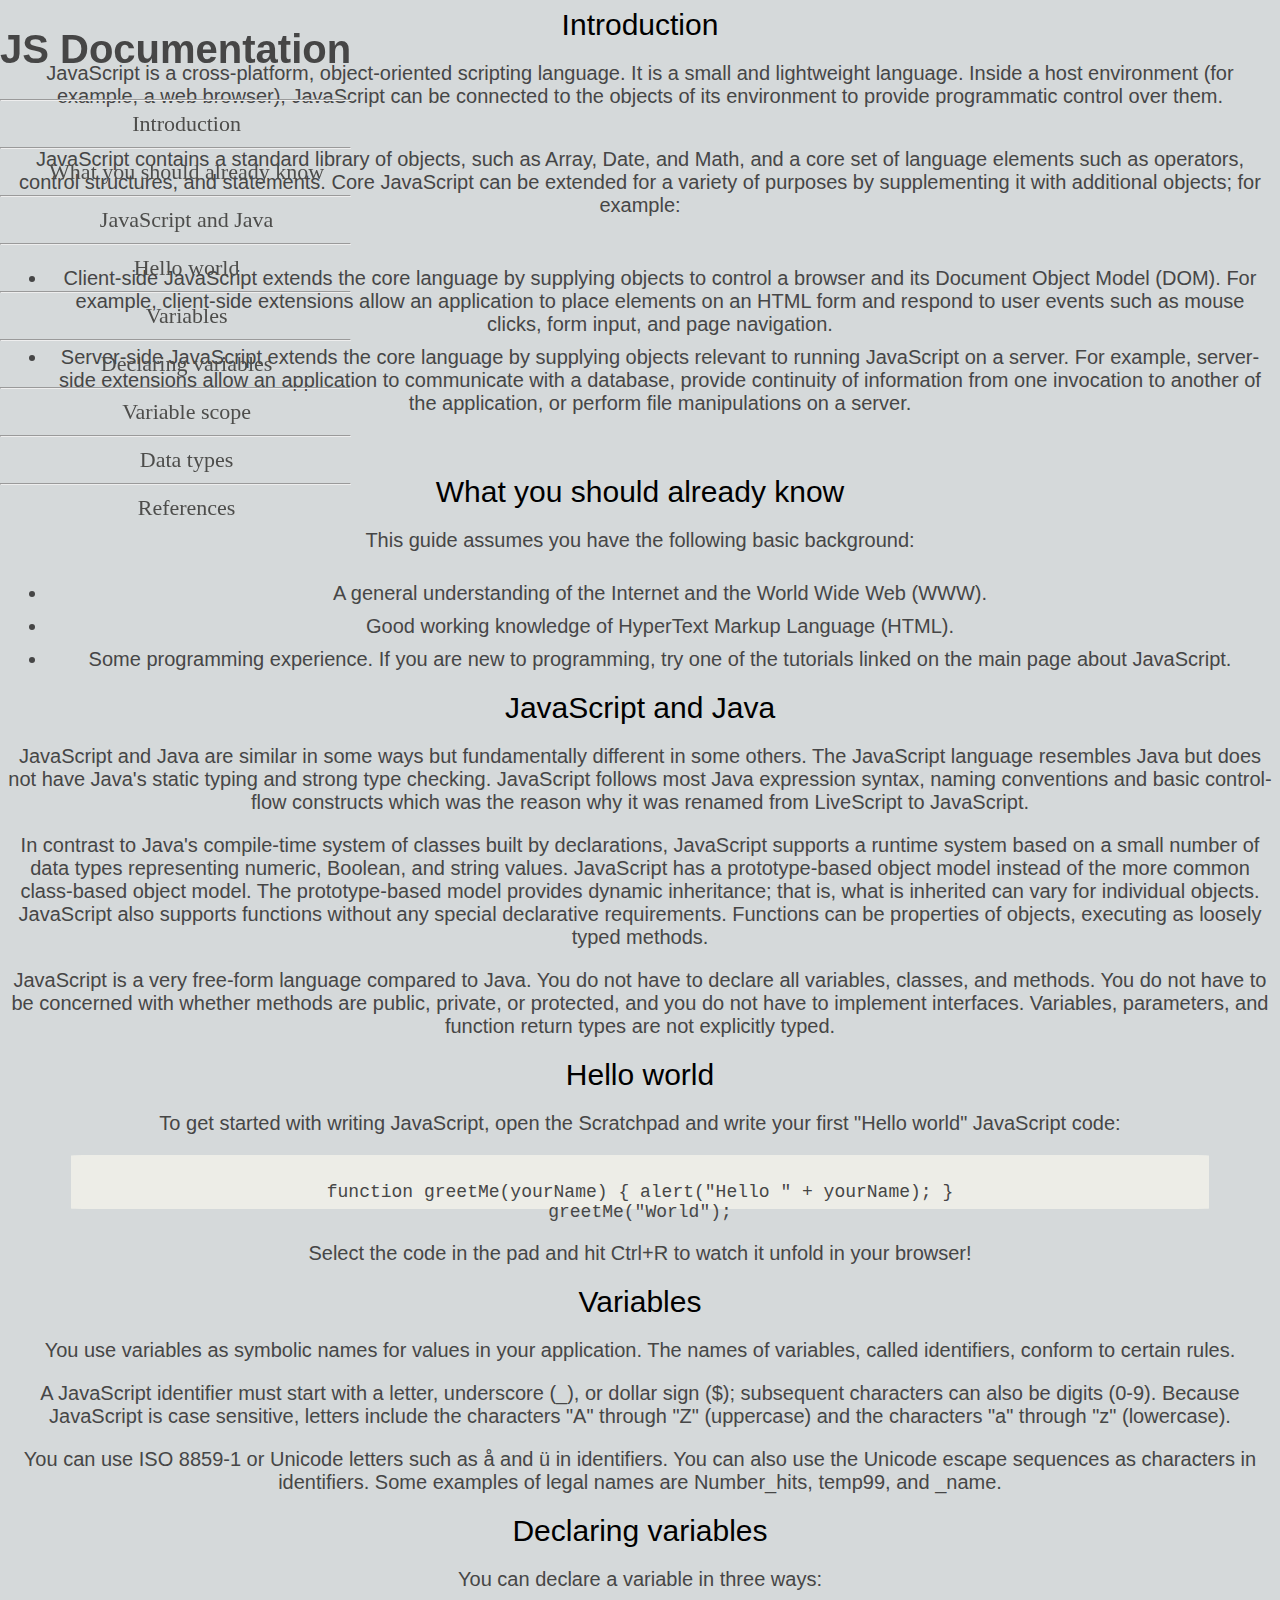
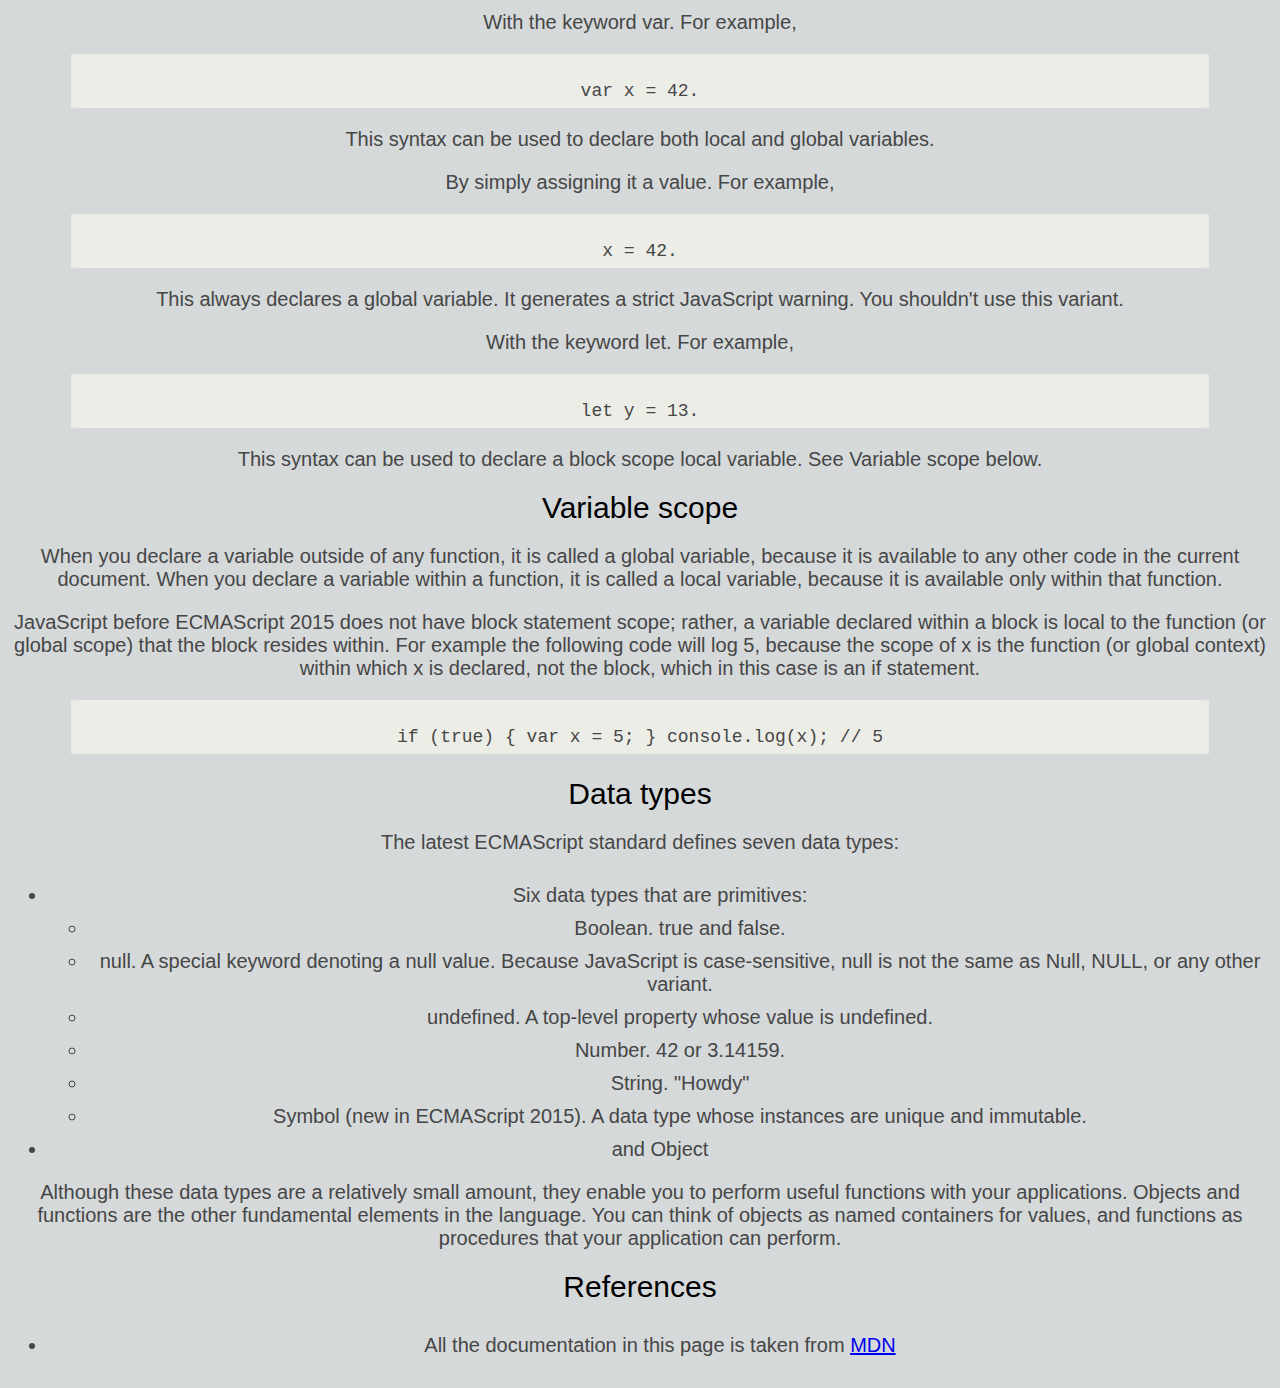
<file: Tech Page/index.html>
<!DOCTYPE html>
<html lang="en"></html>
<html>
<head>
    <meta charset='utf-8'>
    <meta http-equiv='X-UA-Compatible' content='IE=edge'>
    <title>Technical Documentation Page</title>
    <meta name='viewport' content='width=device-width, initial-scale=1'>
    <link rel="stylesheet" href="css/style.css">
</head>
<body>
    <main></main>
    <aside>
        <nav id="navbar">
            <h1>JS Documentation</h1><hr>
            <a href="#Introduction" class="nav-link">Introduction</a><hr>
            <a href="#What_you_should_already_know" class="nav-link">What you should already know</a><hr>
            <a href="#JavaScript_and_Java" class="nav-link">JavaScript and Java</a><hr>
            <a href="#Hello_world" class="nav-link">Hello world</a><hr>
            <a href="#Variables" class="nav-link">Variables</a><hr>
            <a href="#Declaring_variables" class="nav-link">Declaring variables</a><hr>
            <a href="#Variable_scope" class="nav-link">Variable scope</a><hr>
            <a href="#Data_types" class="nav-link">Data types</a><hr>
            <a href="#References" class="nav-link">References</a>
    </aside>
    <header>Introduction</header>
        <p>JavaScript is a cross-platform, object-oriented scripting language. It is a small and lightweight language. Inside a host environment (for example, a web browser), JavaScript can be connected to the objects of its environment to provide programmatic control over them.</p>
        <p>JavaScript contains a standard library of objects, such as Array, Date, and Math, and a core set of language elements such as operators, control structures, and statements. Core JavaScript can be extended for a variety of purposes by supplementing it with additional objects; for example:
            <ul>
                <li>Client-side JavaScript extends the core language by supplying objects to control a browser and its Document Object Model (DOM). For example, client-side extensions allow an application to place elements on an HTML form and respond to user events such as mouse clicks, form input, and page navigation.</li>
                <li>Server-side JavaScript extends the core language by supplying objects relevant to running JavaScript on a server. For example, server-side extensions allow an application to communicate with a database, provide continuity of information from one invocation to another of the application, or perform file manipulations on a server.</li>
            </ul>
        </p>
        </section>
    
        <section class="main-section" id="What_you_should_already_know">
        <header>What you should already know</header>
        <p>This guide assumes you have the following basic background:
            <ul>
                <li>A general understanding of the Internet and the World Wide Web (WWW).</li>
                <li>Good working knowledge of HyperText Markup Language (HTML).</li>
                <li>Some programming experience. If you are new to programming, try one of the tutorials linked on the main page about JavaScript.</li>
            </ul>
        </p>
        </section>
    
        <section class="main-section" id="JavaScript_and_Java">
        <header>JavaScript and Java</header>
        <p>JavaScript and Java are similar in some ways but fundamentally different in some others. The JavaScript language resembles Java but does not have Java's static typing and strong type checking. JavaScript follows most Java expression syntax, naming conventions and basic control-flow constructs which was the reason why it was renamed from LiveScript to JavaScript.</p>
        <p>In contrast to Java's compile-time system of classes built by declarations, JavaScript supports a runtime system based on a small number of data types representing numeric, Boolean, and string values. JavaScript has a prototype-based object model instead of the more common class-based object model. The prototype-based model provides dynamic inheritance; that is, what is inherited can vary for individual objects. JavaScript also supports functions without any special declarative requirements. Functions can be properties of objects, executing as loosely typed methods.</p>
        <p>JavaScript is a very free-form language compared to Java. You do not have to declare all variables, classes, and methods. You do not have to be concerned with whether methods are public, private, or protected, and you do not have to implement interfaces. Variables, parameters, and function return types are not explicitly typed.</p>
        </section>
    
        <section class="main-section" id="Hello_world">
        <header>Hello world</header>
        <p>To get started with writing JavaScript, open the Scratchpad and write your first "Hello world" JavaScript code:</p>
        <code>function greetMe(yourName) { alert("Hello " + yourName); } <br>
              greetMe("World");<br></code>
        <p>Select the code in the pad and hit Ctrl+R to watch it unfold in your browser!</p>
        </section>
    
        <section class="main-section" id="Variables">
        <header>Variables</header>
        <p>You use variables as symbolic names for values in your application. The names of variables, called identifiers, conform to certain rules.</p>
        <p>A JavaScript identifier must start with a letter, underscore (_), or dollar sign ($); subsequent characters can also be digits (0-9). Because JavaScript is case sensitive, letters include the characters "A" through "Z" (uppercase) and the characters "a" through "z" (lowercase).</p>
        <p>You can use ISO 8859-1 or Unicode letters such as å and ü in identifiers. You can also use the Unicode escape sequences as characters in identifiers. Some examples of legal names are Number_hits, temp99, and _name.</p>
        </section>
    
        <section class="main-section" id="Declaring_variables">
            <header>Declaring variables</header>
            <p>You can declare a variable in three ways:</p>
            <p>With the keyword var. For example,</p>
            <code>var x = 42.</code>
            <p>This syntax can be used to declare both local and global variables.</p>
            <p>By simply assigning it a value. For example,</p>
            <code>x = 42.</code>
            <p>This always declares a global variable. It generates a strict JavaScript warning. You shouldn't use this variant.</p>
            <p>With the keyword let. For example,</p>
            <code>let y = 13.</code>
            <p>This syntax can be used to declare a block scope local variable. See Variable scope below.</p>
        </section>
        
        <section class="main-section" id="Variable_scope">
            <header>Variable scope</header>
            <p>When you declare a variable outside of any function, it is called a global variable, because it is available to any other code in the current document. When you declare a variable within a function, it is called a local variable, because it is available only within that function.</p>
            <p>JavaScript before ECMAScript 2015 does not have block statement scope; rather, a variable declared within a block is local to the function (or global scope) that the block resides within. For example the following code will log 5, because the scope of x is the function (or global context) within which x is declared, not the block, which in this case is an if statement.</p>
            <code>if (true) { var x = 5; } console.log(x); // 5</code>
            </section><br>
    
        <section class="main-section" id="Data_types">
        <header>Data types</header>
        <p>The latest ECMAScript standard defines seven data types:
            <ul>
                <li>Six data types that are primitives:</li>
                <ul>
                    <li>Boolean. true and false.</li>
                    <li>null. A special keyword denoting a null value. Because JavaScript is case-sensitive, null is not the same as Null, NULL, or any other variant.</li>
                    <li>undefined. A top-level property whose value is undefined.</li>
                    <li>Number. 42 or 3.14159.</li>
                    <li>String. "Howdy"</li>
                    <li>Symbol (new in ECMAScript 2015). A data type whose instances are unique and immutable.</li>
                </ul>
                <li>and Object</li>
            </ul>
        Although these data types are a relatively small amount, they enable you to perform useful functions with your applications. Objects and functions are the other fundamental elements in the language. You can think of objects as named containers for values, and functions as procedures that your application can perform.</p>
        </section>
    
        <section class="main-section" id="References">
        <header>References</header>
        <ul>
            <li>All the documentation in this page is taken from <a href="https://developer.mozilla.org/en-US/docs/Web/JavaScript/Guide">MDN</a></li>
        </ul>
        </section>
    </main>
    
</body>
</html>
</file>
<file: Tech Page/css/style.css>
html {
    font-size: 62.5%;
}

* {
    box-sizing: border-box;
}

body {
    background-color: rgba(202, 208, 209, 0.8); 
    color: rgb(70,70,70);
    font-family: Verdana, Geneva, Tahoma, sans-serif;
    text-align: center;
    font-size: 2rem;
    display: flex;
    flex-direction: column;
}



main {
            font-family: Calibri;
            color: #4D4D4B;   
            font-size: 1.1em;
            padding-left: 22%;         
        }
        header {
            color: black;
            font-size: 1.5em;
        }
        li {
            padding-top: 0.5em;
        }
        code {
            display: inline-block;
            border-radius: 1%;
            margin-left: 5%;
            margin-right: 5%;
            width: 90%;
            height: 2em;
            padding: 1.5em;
            background: #EDEDE7;
            font-size: 0.9em;       
        }
        .nav-link {
            font-family: Calibri;
            color: #4D4D4B;   
            font-size: 1.1em;
            text-decoration: none;
            padding-left: 1em;
            padding-top: 0.5em;
        }
        #header-nav {
            padding-left: 1em;
            padding-top: 0.5em;

        }
        nav {
            display: block;
            position: fixed;
            top: 0;
            left: 0;
            }
    
        @media screen and (max-width: 768px) {
                                               nav {
                                                   float:none; 
                                                   height:200px; 
                                                   width:100%}
                                              }
</file>
